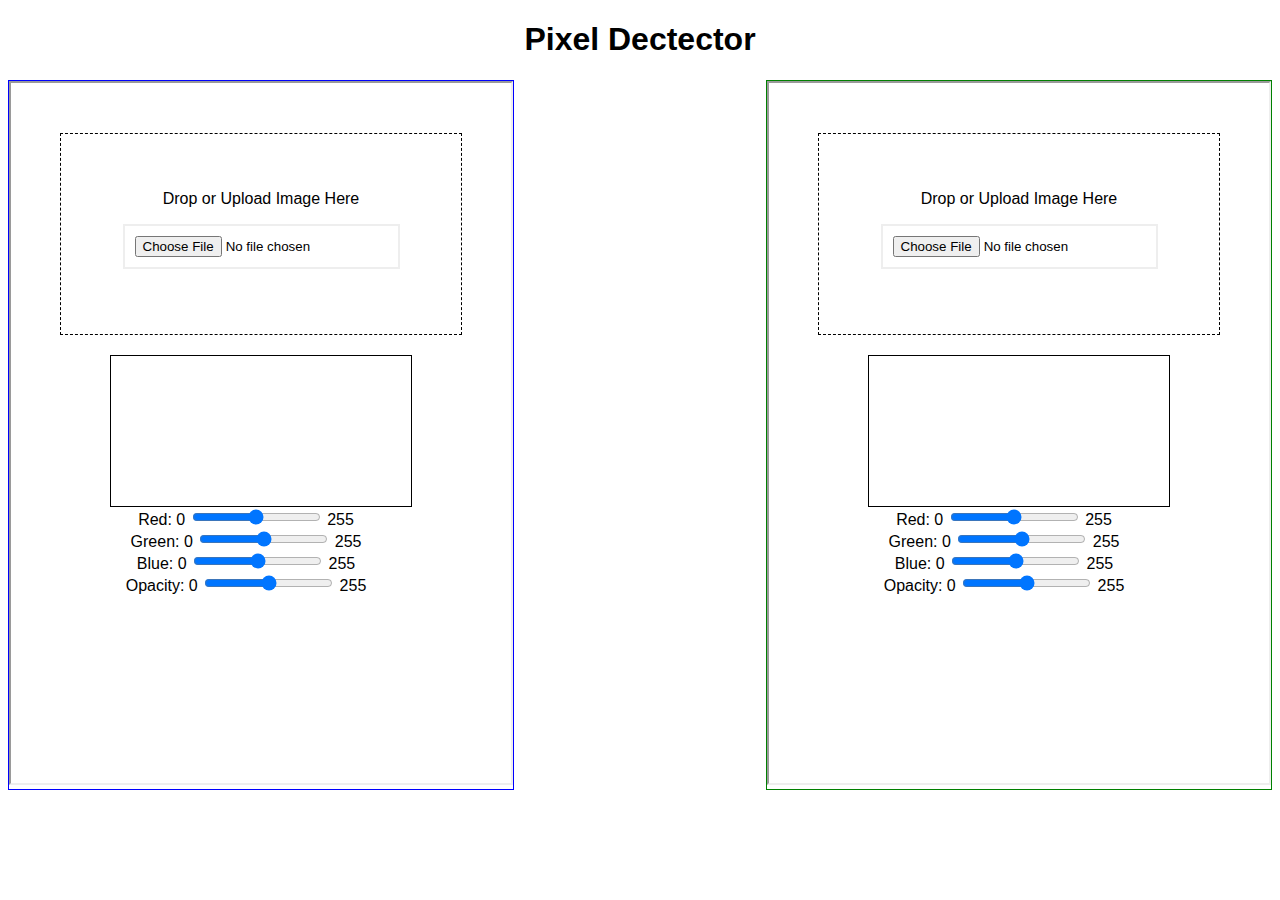
<file: index.html>
<!DOCTYPE html>
<html lang="en">
<head>
    <meta charset="utf-8">
    <meta name="title" content="Pixel Detector">
    <meta name="description" content="This app helps locate different parts of the image in a pixel scale">
	<title>Pixel Detector</title>
	<link rel="stylesheet" href="css/main.css">
</head>
<body>
	<h1>Pixel Dectector</h1>
	<section>
		<div class="left-widget">
		   
			<iframe src="widget.html" width="500px" height="700px"></iframe>
		</div>
		<div class="right-widget">
			<iframe src="widget.html" width="500px" height="700px"></iframe>
		</div>
		<div class="clear"></div>
	</section>
</body>
</html>
</file>
<file: css/main.css>
body {
	background-color: #FFF;
	color: #000;
	font-family: sans-serif;
	text-align: center;
}

.canvas	{
	border: 1px solid #000;
}

.drop-area {
	margin: 50px auto 20px;
	width: 400px;
	height: 160px;
	border: 1px dashed #000;
	text-align: center;
	padding-top: 40px;
}

.color-val {
	margin-left: 30px;
}

input[type='file'] {
	border: 2px solid #EEE;
	padding: 10px;
}

.left-widget {
	float: left;
	border: 1px solid blue;

}

.right-widget {
	float: right;
	border: 1px solid green;
}

.clear {
	clear: all;
}
</file>
